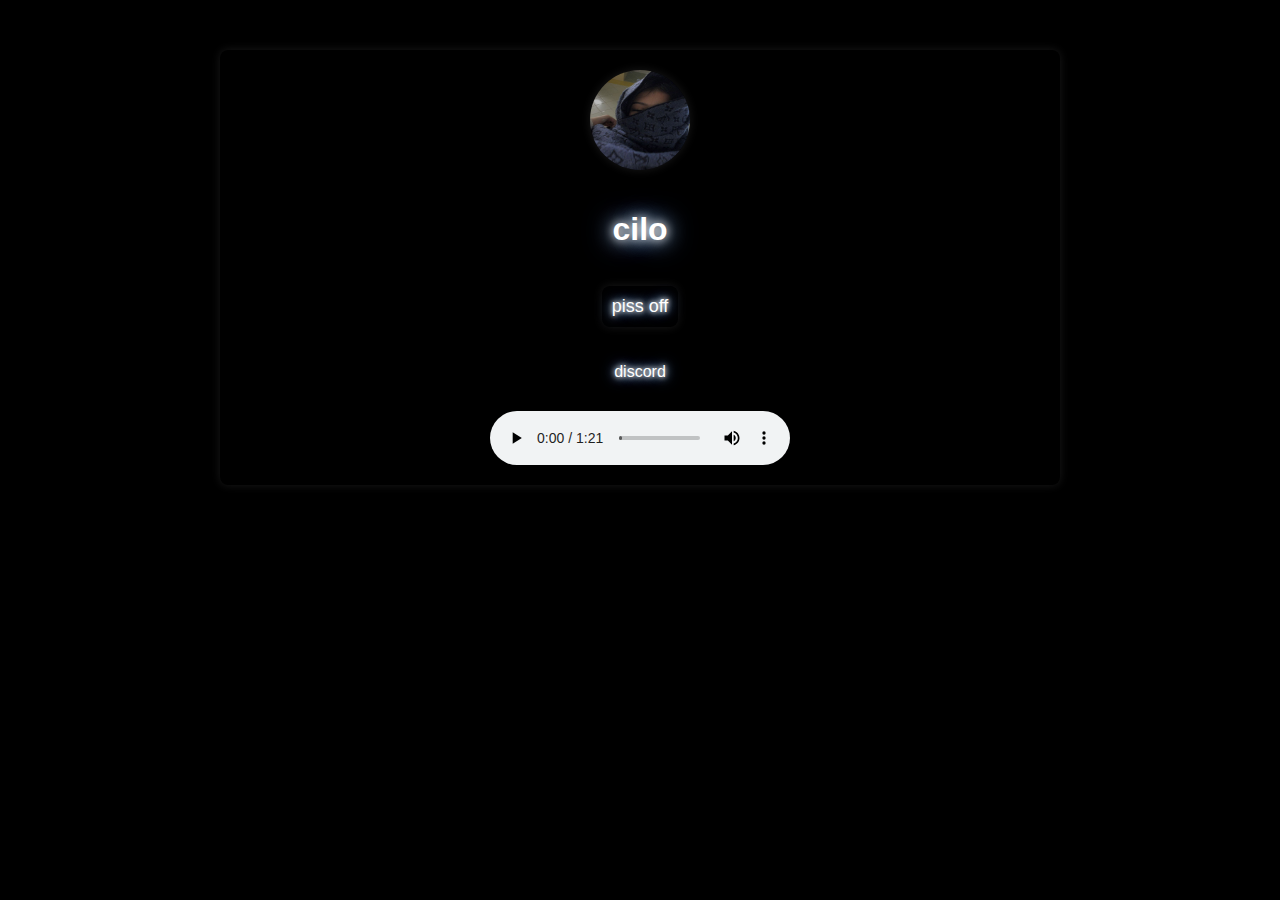
<file: index.html>
<!DOCTYPE html>
<html lang="en">
<head>
    <meta charset="UTF-8">
    <meta http-equiv="X-UA-Compatible" content="IE=edge">
    <meta name="viewport" content="width=device-width, initial-scale=1.0">
    <title>@cilopy</title>
    <link rel="stylesheet" href="styles.css">
</head>
<body>
    <div class="container">
        <div class="profile-picture">
            <img src="discord-pfp.png" alt="Discord Profile Picture">
        </div>
        <h1>cilo</h1>
        <p class="bio">piss off</p>
        <ul>
            <li><a href="https://discord.gg/xservice">discord</a></li>
        </ul>
        
        <audio controls autoplay>
            <source src="cilo.mp3" type="audio/mp3">
            Your browser does not support the audio tag.
        </audio>        
    </div>
</body>
</html>
</file>
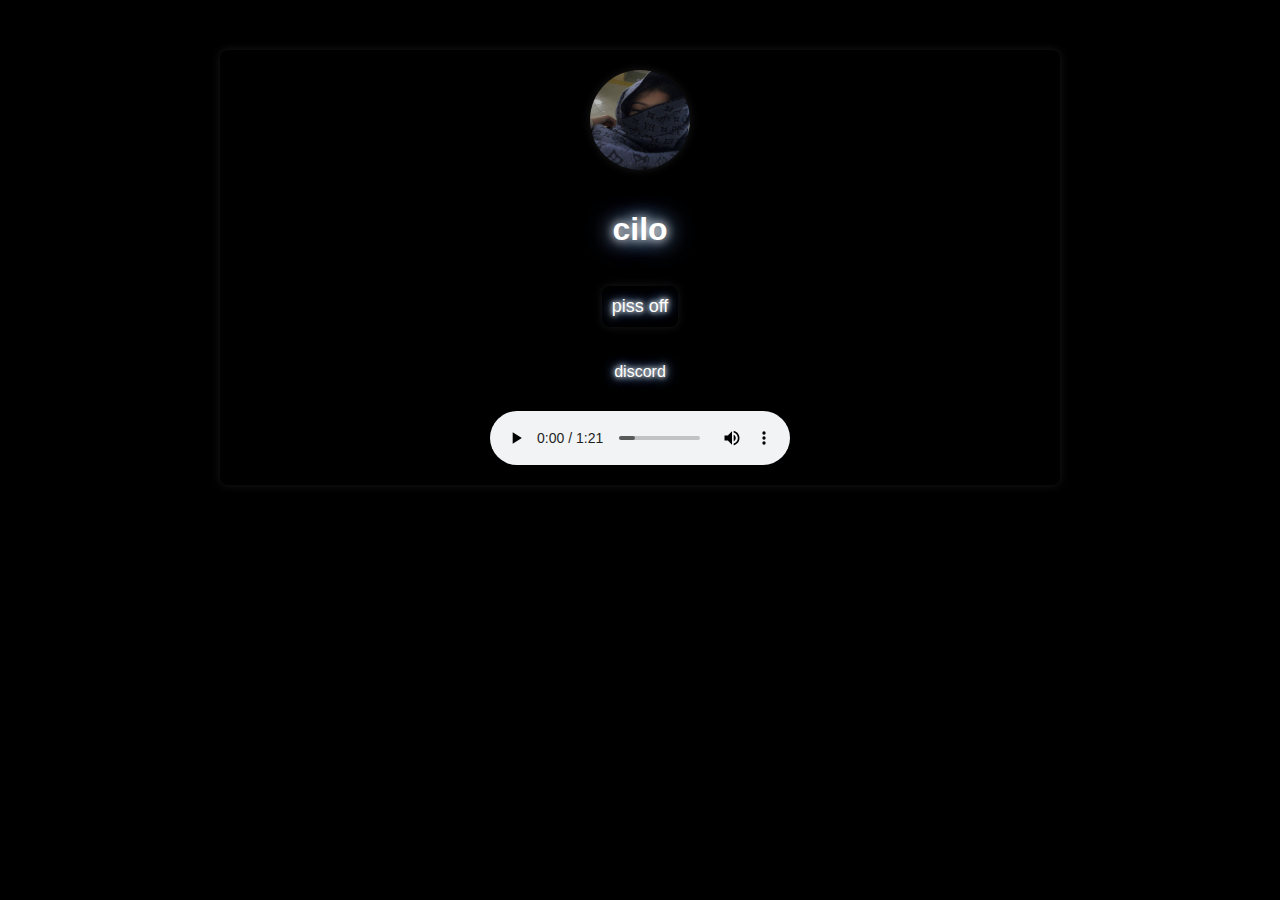
<file: main.html>
<!DOCTYPE html>
<html lang="en">
<head>
    <meta charset="UTF-8">
    <meta http-equiv="X-UA-Compatible" content="IE=edge">
    <meta name="viewport" content="width=device-width, initial-scale=1.0">
    <title>@cilopy</title>
    <link rel="stylesheet" href="styles.css">
</head>
<body>
    <div class="container">
        <div class="profile-picture">
            <img src="discord-pfp.png" alt="Discord Profile Picture">
        </div>
        <h1>cilo</h1>
        <p class="bio">piss off</p>
        <ul>
            <li><a href="https://discord.gg/xservice">discord</a></li>
        </ul>
        
        <audio controls autoplay>
            <source src="cilo.mp3" type="audio/mp3">
            Your browser does not support the audio tag.
        </audio>        
    </div>
</body>
</html>
</file>
<file: styles.css>
body {
    font-family: Arial, sans-serif;
    background-color: #000000;
    margin: 0;
    padding: 0;
    text-align: center;
}

.container {
    max-width: 800px;
    margin: 50px auto;
    padding: 20px;
    background-color: #ffffff00;
    border-radius: 8px;
    box-shadow: 0 0 10px rgba(245, 245, 245, 0.1);
    display: flex;
    flex-direction: column;
    align-items: center;
    justify-content: center; /* Add this rule to center vertically */
}

h1 {
    text-align: center;
    color: #ffffff;
    margin-bottom: 20px;
    text-shadow: 0 0 10px #ffffff, 0 0 20px #fff, 0 0 30px #007bff;
}

ul {
    list-style-type: none;
    padding: 0;
    margin-bottom: 20px;
}

ul li {
    margin-bottom: 10px;
    text-align: center;
    color: #ffffff;
    text-shadow: 0 0 5px #fff, 0 0 10px #fff, 0 0 15px #007bff;
}

a {
    text-decoration: none;
    color: #ffffff;
    display: block;
    margin-bottom: 10px;
    text-shadow: 0 0 5px #fff, 0 0 10px #fff, 0 0 15px #007bff;
}

a:hover {
    text-decoration: underline;
    color: #ffffff;
    text-shadow: 0 0 10px #fff, 0 0 20px #fff, 0 0 30px #0056b3;
}

.profile-picture {
    border-radius: 50%;
    width: 100px;
    height: 100px;
    margin: 0 auto;
    margin-bottom: 20px; /* Add this rule */
}

.profile-picture img {
    width: 100%;
    height: 100%;
    border-radius: 50%;
    box-shadow: 0 0 10px rgba(245, 245, 245, 0.1); /* Add this rule */
}

.bio {
    font-size: 18px;
    color: #ffffff;
    margin-bottom: 20px;
    text-shadow: 0 0 5px #fff, 0 0 10px #fff, 0 0 15px #007bff;
    padding: 10px;
    border-radius: 8px;
    background-color: #ffffff00;
    box-shadow: 0 0 10px rgba(245, 245, 245, 0.1);
}
</file>
